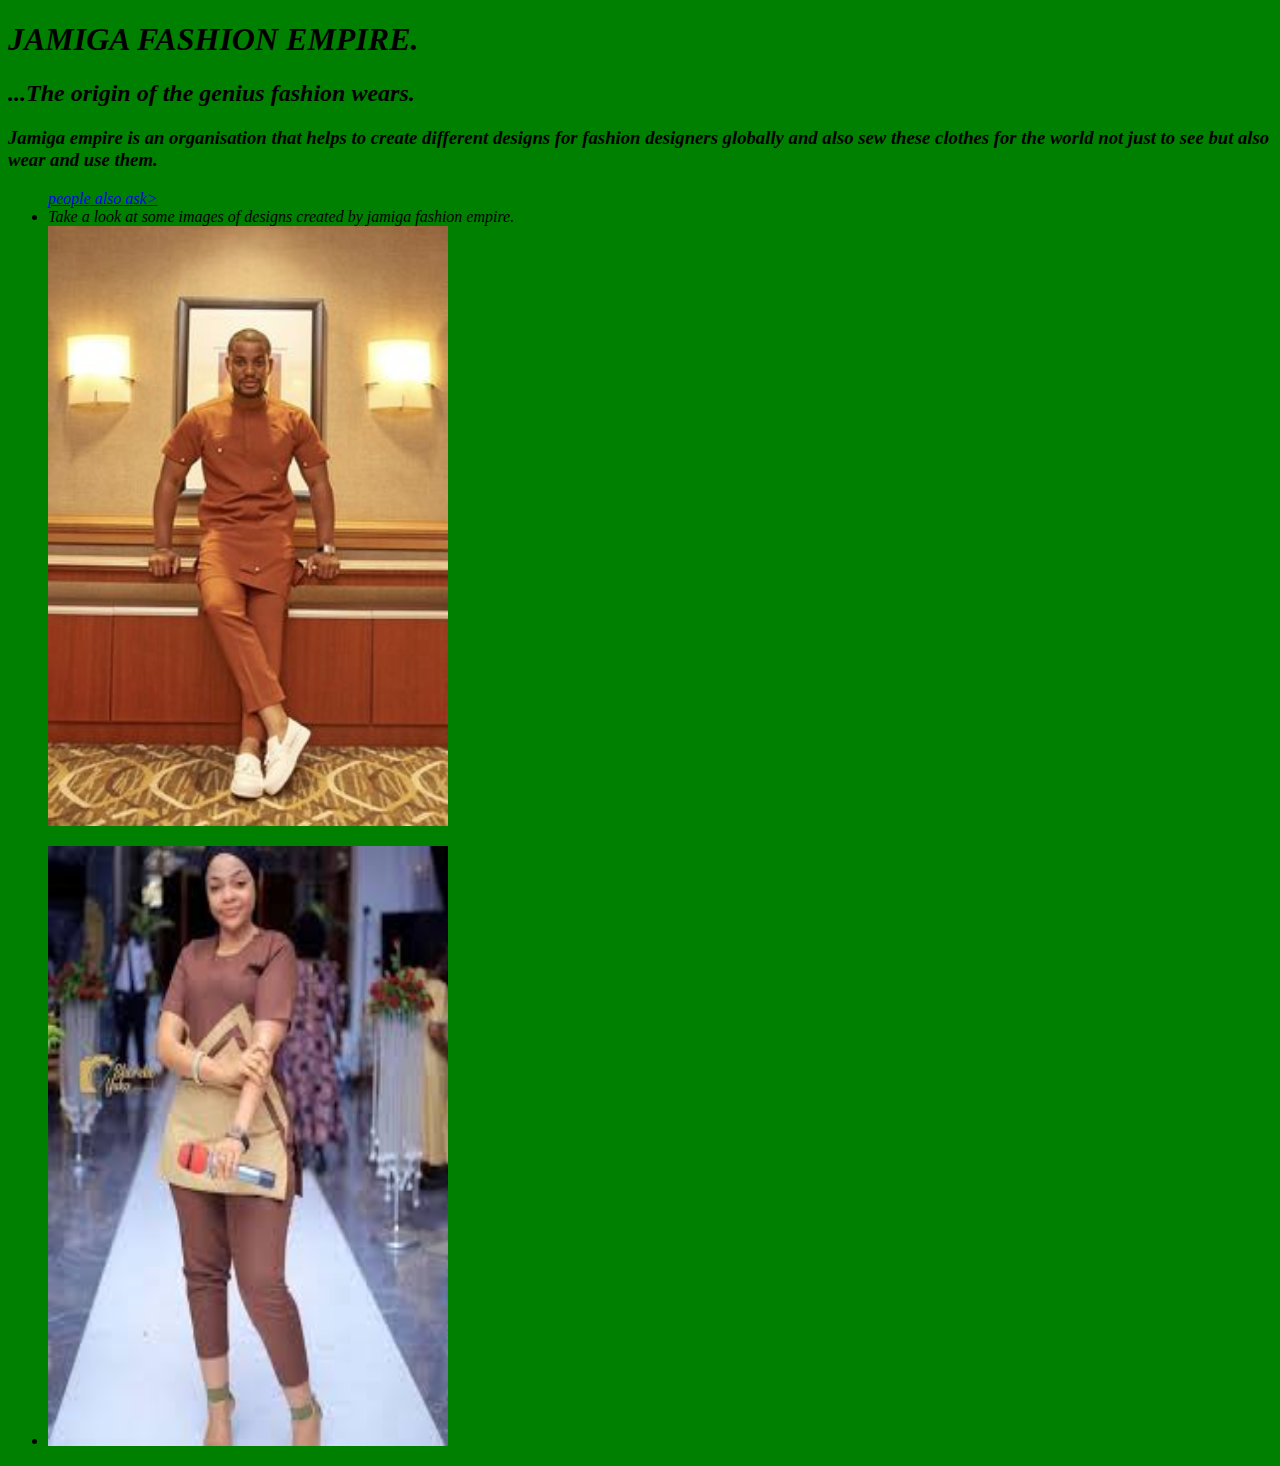
<file: index.html>
<!DOCTYPE html>
<html lang="en">
<head>
    <style>
        img#fecloth.jpgright
    </style>
    <link href="style.css" rel="stylesheet" type="text/css">
   <h1>JAMIGA FASHION EMPIRE.</h1>
   <h2>...The origin of the genius fashion wears.</h2>
   <h3><p> Jamiga empire is an organisation that 
    helps to create different designs  for 
    fashion designers globally  and also sew 
    these clothes for the world  not just to 
    see but also wear and use them.</p></h3>
    <ul>
        <a href="ask.html">people also ask></a>
        <li>Take a look at some images of designs 
created by jamiga fashion empire.  </li>
<img src="cloth.jpg" img width="400px" height="600px">
    </ul>
<ul>
    <li><img src="fe cloth.jpg" img width="400px" height="600px"</li>
</ul>

</head>
<body>
   
</body>
</html>
</file>
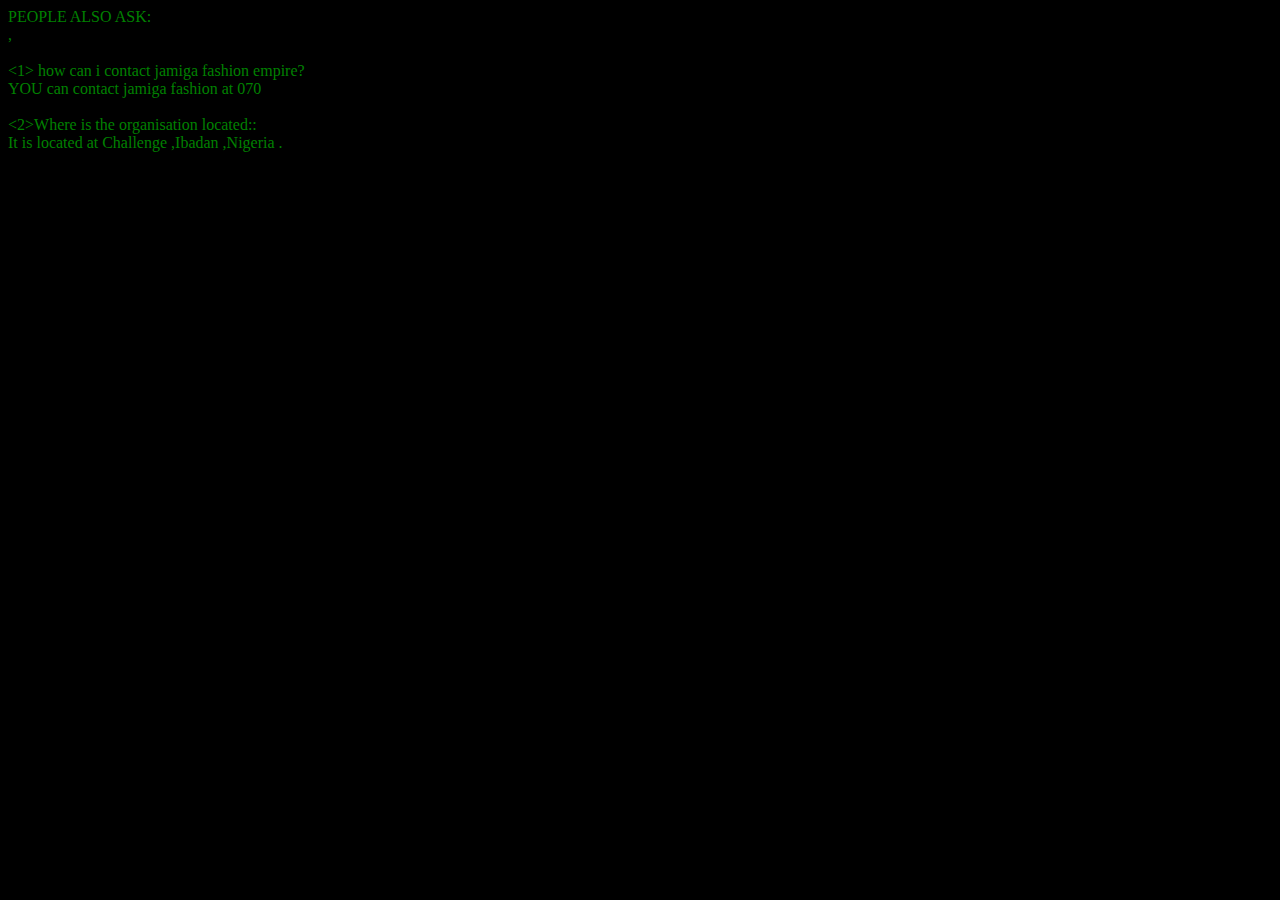
<file: ask.html>
<!DOCTYPE html>
<html lang="en">
<head>
    <style>
        body{
            background-color: black;
            color: green;
        }
    </style>
    
</head>
<body>
   PEOPLE ALSO ASK:<br>,<br><br>
   <1></1> how can i contact jamiga fashion empire?<br>
    YOU can contact jamiga fashion at  070<br><br>

    <2></2>Where is the organisation located::<br>
    It is located at Challenge ,Ibadan ,Nigeria .
</body>
</html>
</file>
<file: style.css>
body {
    background-color:green;
    font-style: italic;
}
h1{
    font-weight: bolder;
}
</file>
